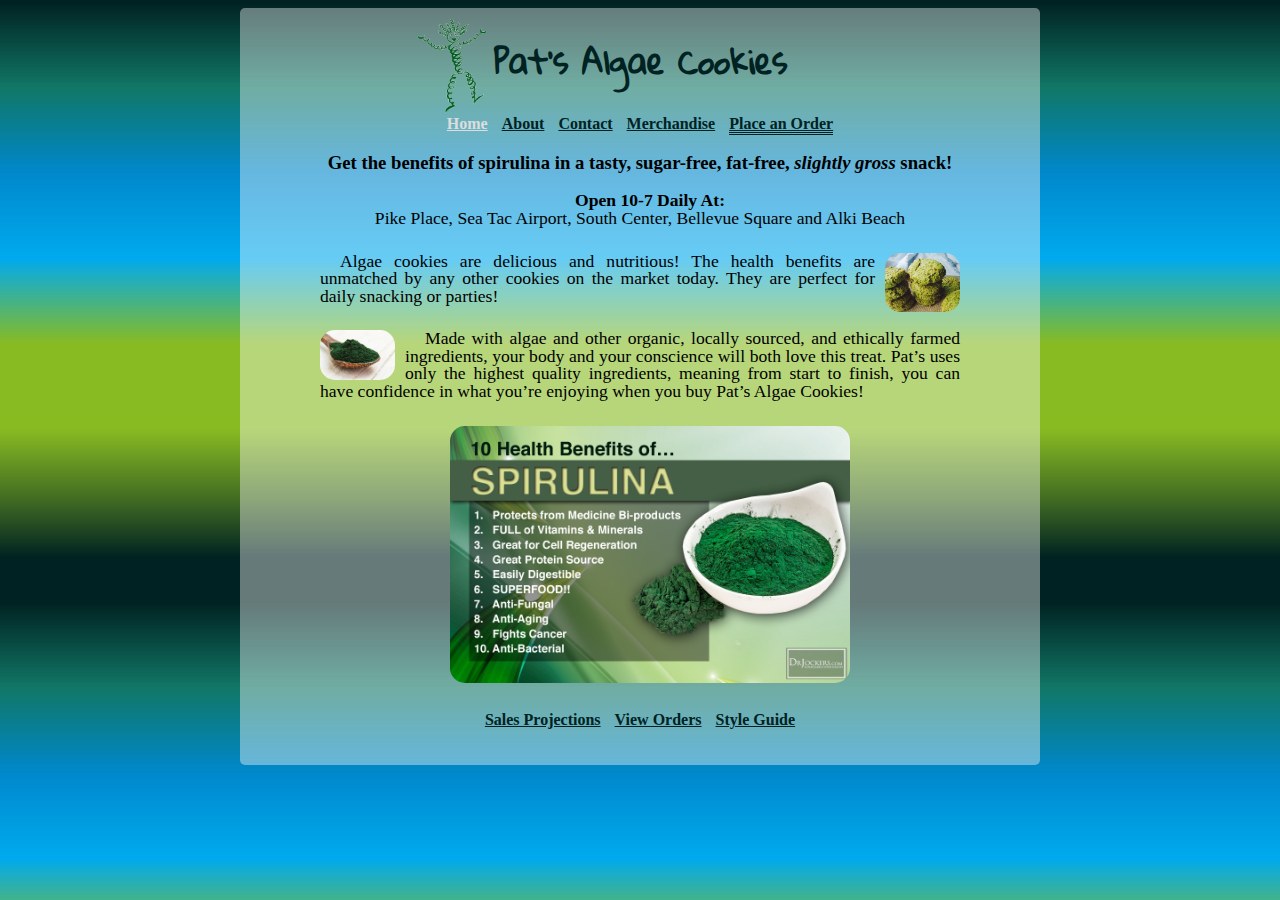
<file: index.html>
<!DOCTYPE html>
<html>
<head>
  <title>Pat's Algae Cookies - Home</title>
  <link rel="stylesheet" href="./style.css"/>
  <link href="https://fonts.googleapis.com/css?family=Slabo+27px" rel="stylesheet">
  <link href="https://fonts.googleapis.com/css?family=Gloria+Hallelujah" rel="stylesheet">
</head>
<body>
  <main>
    <img class="logo" src="./spirulina-man.png" alt="spirulina man" title="spirulina man credit: http://www.ecofriendlylink.com/blog/spirulina-benefits/">
    <h1>Pat's Algae Cookies</h1>
    <nav>
      <ul>
        <li><a class="active" href="./index.html">Home</a></li>
        <li><a href="#">About</a></li>
        <li><a href="#">Contact</a></li>
        <li><a href="#">Merchandise</a></li>
        <li><a class="double-underline" href="#">Place an Order</a></li>
      </ul>
    </nav>
    <section>
      <h3 class="home">Get the benefits of spirulina in a tasty, sugar-free, fat-free, <em>slightly gross</em> snack!</h3>
      <p class="center"><strong>Open 10-7 Daily At:</strong><br />Pike Place, Sea Tac Airport, South Center, Bellevue Square and Alki Beach</p>
      <p><img class="right" src="./spirulina-cookies.jpg" width="75px" title="credit: http://theindigokitchen.com/recipe/lemon-chia-seed-cookies/" alt="spirulina cookies" />Algae cookies are delicious and nutritious! The health benefits are unmatched by any other cookies on the market today. They are perfect for daily snacking or parties!</p>
      <p><img class="left" src="./spirulina-powder.jpg" width="75px" title="credit: http://www.well-beingsecrets.com/spirulina-benefits/" alt="spirulina powder" />Made with algae and other organic, locally sourced, and ethically farmed ingredients, your body and your conscience will both love this treat. Pat’s uses only the highest quality ingredients, meaning from start to finish, you can have confidence in what you’re enjoying when you buy Pat’s Algae Cookies!</p>
      <p class="center"><img src="./spirulina-benefits.png" width="400px" title="credit: https://www.2oceansviberadio.com/the-magic-of-superfoods-camu-camu-spirulina/" alt="spirulina benefits" /></p>
    </section>
    <footer>
      <ul>
        <li><a href="./sales.html">Sales Projections</a></li>
        <li><a href="#">View Orders</a></li>
        <li><a href="./styleguide.html">Style Guide</a></li>
      </ul>
    </footer>
  </main>
  </body>
</html>
</file>
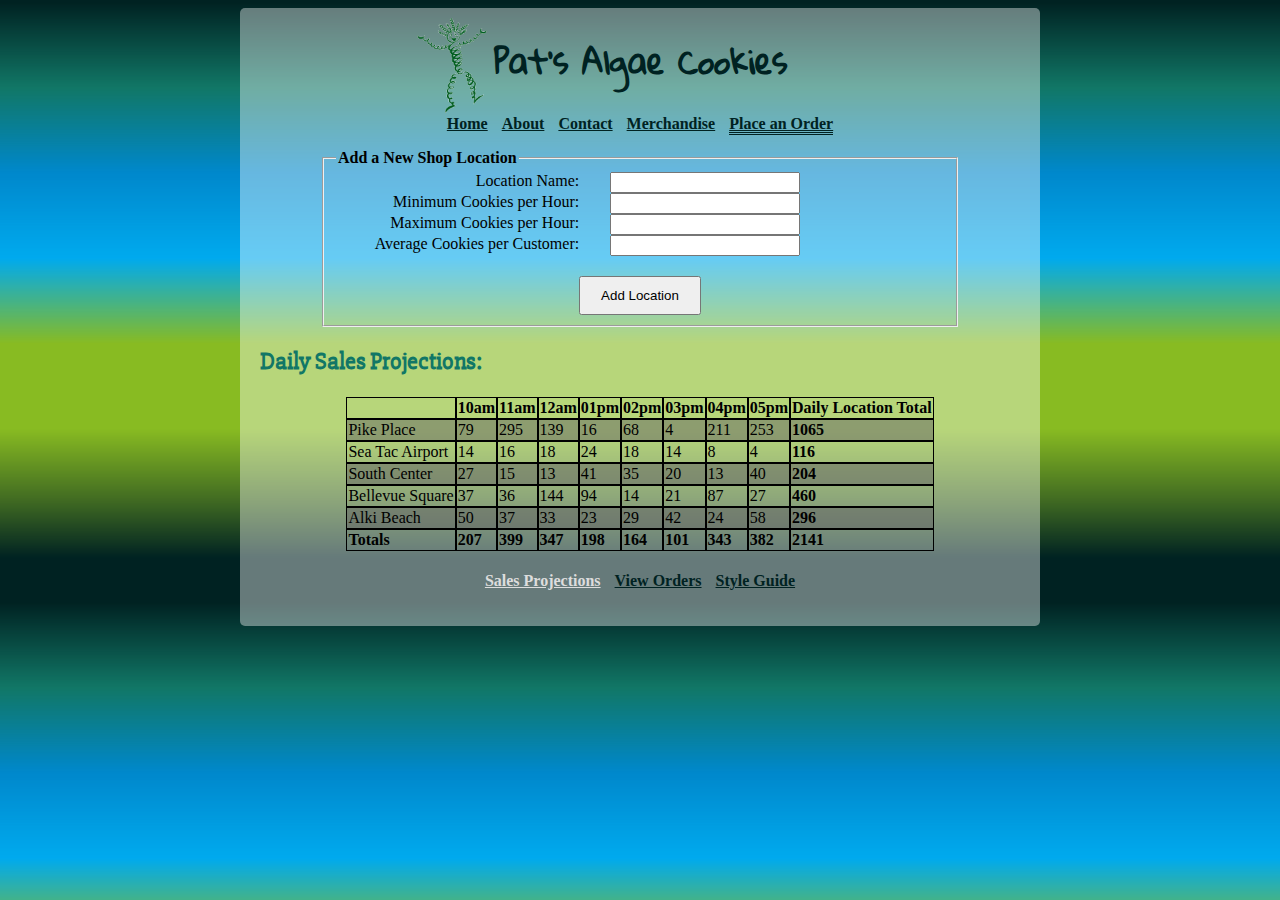
<file: sales.html>
<!DOCTYPE html>
<html>
<head>
  <title>Pat's Algae Cookies - Sales Projections</title>
  <link rel="stylesheet" href="./style.css"/>
  <link href="https://fonts.googleapis.com/css?family=Slabo+27px" rel="stylesheet">
  <link href="https://fonts.googleapis.com/css?family=Gloria+Hallelujah" rel="stylesheet">
</head>
<body>
  <main>
    <img class="logo" src="./spirulina-man.png" alt="spirulina man" title="spirulina man credit: http://www.ecofriendlylink.com/blog/spirulina-benefits/">
    <h1>Pat's Algae Cookies</h1>
    <nav>
      <ul>
        <li><a href="./index.html">Home</a></li>
        <li><a href="#">About</a></li>
        <li><a href="#">Contact</a></li>
        <li><a href="#">Merchandise</a></li>
        <li><a class="double-underline" href="#">Place an Order</a></li>
      </ul>
    </nav>
    <form id="form">
      <fieldset>
        <legend>Add a New Shop Location</legend>

        <label for="fullName">Location Name:</label>
        <input type="text" name="fullName" required>
        <br />

        <label for="min">Minimum Cookies per Hour:</label>
        <input type="number" name="min" min="0" required>
        <br />

        <label for="max">Maximum Cookies per Hour:</label>
        <input type="number" name="max" min="0" required>
        <br />

        <label for="avg">Average Cookies per Customer:</label>
        <input type="number" step="any" name="avg" min="0" required>

        <div class="clearandcenter"><input class = "submit" type="submit" value="Add Location"></div>
      </fieldset>
    </form>

    <h2 class="projections">Daily Sales Projections:</h2>
    <table id="storeTable"></table>
    <div class="float" id="pikePlace"></div>
    <div class="float" id="seaTac"></div>
    <div class="float" id="southcenter"></div>
    <div class="float" id="bellevueSquare"></div>
    <div class="float" id="alki"></div>
    <div class="grandTotal" id="grandTotal"></div>
    <footer>
      <ul>
        <li><a class="active" href="./sales.html">Sales Projections</a></li>
        <li><a href="#">View Orders</a></li>
        <li><a href="./styleguide.html">Style Guide</a></li>
      </ul>
    </footer>
  </main>
  <script src="./app.js"></script>
</body>
</html>
</file>
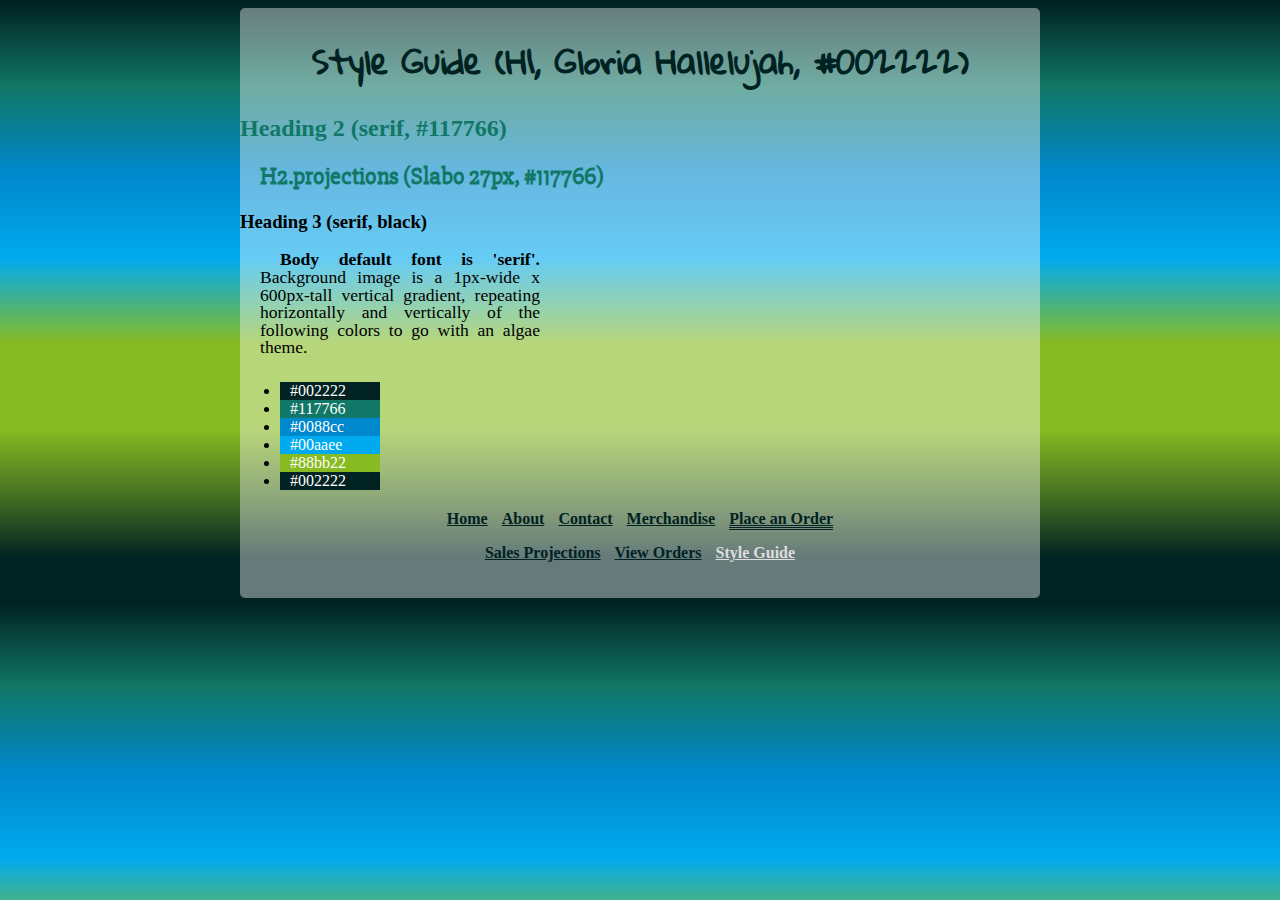
<file: styleguide.html>
<!DOCTYPE html>
<html>
<head>
  <title>Pat's Algae Cookies - Style Guide</title>
  <link rel="stylesheet" href="./style.css"/>
  <link href="https://fonts.googleapis.com/css?family=Slabo+27px" rel="stylesheet">
  <link href="https://fonts.googleapis.com/css?family=Gloria+Hallelujah" rel="stylesheet">
</head>
<body>
  <main>
    <h1>Style Guide (H1, Gloria Hallelujah, #002222)</h1>
    <h2>Heading 2 (serif, #117766)</h2>
    <h2 class="projections">H2.projections (Slabo 27px, #117766)</h2>
    <h3>Heading 3 (serif, black)</h3>
    <p class="colors"><strong>Body default font is 'serif'.</strong> Background image is a 1px-wide x 600px-tall vertical gradient, repeating horizontally and vertically of the following colors to go with an algae theme.</p>
    <ul class ="colorList">
      <li class="color1"><span class="color">#002222</span></li>
      <li class="color2"><span class="color">#117766</span></li>
      <li class="color3"><span class="color">#0088cc</span></li>
      <li class="color4"><span class="color">#00aaee</span></li>
      <li class="color5"><span class="color">#88bb22</span></li>
      <li class="color1"><span class="color">#002222</span></li>
    </ul>
    <footer>
      <ul>
        <li><a href="./index.html">Home</a></li>
        <li><a href="#">About</a></li>
        <li><a href="#">Contact</a></li>
        <li><a href="#">Merchandise</a></li>
        <li><a class="double-underline" href="#">Place an Order</a></li>
      </ul>
      <ul>
        <li><a href="./sales.html">Sales Projections</a></li>
        <li><a href="#">View Orders</a></li>
        <li><a class="active" href="./styleguide.html">Style Guide</a></li>
      </ul>
    </footer>
  </main>
</body>
</html>
</file>
<file: style.css>
/*Main Stylesheet for index.html*/
body {
  background-image: url(./algae-vertical.png);
  background-repeat: repeat;
  font-family: serif;
}

main {
  margin-left: auto;
  margin-right: auto;
  background-color: rgba(255, 255, 255, 0.4);
  max-width: 800px;
  border-radius: 5px;
  overflow: hidden;
}

form {
  width:80%;
  margin-left: auto;
  margin-right: auto;
}

form label {
  width: 40%;
  float: left;
  text-align: right;
  margin-right: 5%;
}

form input {
  width: 30%;
  float: left;
}

form input.submit {
  float:none;
  width:auto;
  padding: 10px 20px 10px 20px;
}

form legend {
  font-weight: bold;
}

.clearandcenter {
  margin-top: 50px;
  clear: both;
  text-align:center;
}

table {
  margin-left: auto;
  margin-right: auto;
}

tr {
  outline: 1px solid black;
}

td, th {
  outline: 1px solid black;
}

tr#totalsTR {
  font-weight: bold;
}

td.storeTotal {
  font-weight: bold;
}

.float {
  width: 33%;
  float: left;
}

.float h3 {
  margin-left: 20px;
}

.grandTotal {
  clear: both;
  text-align: center;
}

h3 {
  font-family: serif;
}

h3.home {
  text-align: center;
}

h1 {
  text-align: center;
  font-family: 'Gloria Hallelujah', cursive;
  color: #002222;
}

img.logo {
  width:70px;
  /*position:static;*/
  position: absolute;
  margin-left: 177px;
  margin-top: 10px;
  /*left:200px;*/
}

h2 {
  color:#117766;
}

h2.projections {
  margin-left: 20px;
  font-family: 'Slabo 27px', serif;
}

li {
  font-family: serif;
}

li.total {
  padding-top:5px;
}

footer {
  margin-top: 20px;
  text-align: center;
  padding-bottom: 20px;
}

footer ul {
  padding:0;
}

footer ul li {
  display:inline;
  padding: 0 5px 0 5px;
}

nav {
  margin-top: 20px;
  text-align: center;
  /*padding-bottom: 10px;*/
}

nav ul {
  padding:0;
}

nav ul li {
  display:inline;
  padding: 0 5px 0 5px;
}

a, a:visited {
  color:#002222;
  font-weight: bold;
}

a:hover, a.active:hover {
  color: #0088cc;
}

a.active {
  color: #dddddd;
}

a.double-underline {
  border-bottom: 3px double;
}

/* For the Style Guide */

p.colors {
  margin-left: 20px;
  margin-right: 500px;
}

p {
  margin: 0 80px 25px 80px;
  text-indent: 20px;
  text-align: justify;
  /*color: #dddddd;*/
  font-size: 1.1em;
  line-height: 1em;
  clear: both;
}

img.left {
  float: left;
  margin-right: 10px;
  border-radius: 15px;
}

img.right {
  float: right;
  margin-left: 10px;
  border-radius: 15px;
}

p.center {
  text-align: center;
  text-indent: none;
}

p.center img {
  border-radius: 15px;
}

ul.colorList {
  width: 100px;
}

span.color {
  color: white;
  padding-left: 10px;
}

li.color1 {
  background-color: #002222
}

li.color2 {
  background-color: #117766
}

li.color3 {
  background-color: #0088cc
}

li.color4 {
  background-color: #00aaee
}

li.color5 {
  background-color: #88bb22
}


.odd {
  background-color: rgba(100, 100, 100, 0.5);
  /*color: white;*/
  width: 100px;
}

.even {
  /*background-color: rgba(255, 255, 255, 0.6);*/
  width: 100px;
  /*color: black;*/
}
</file>
